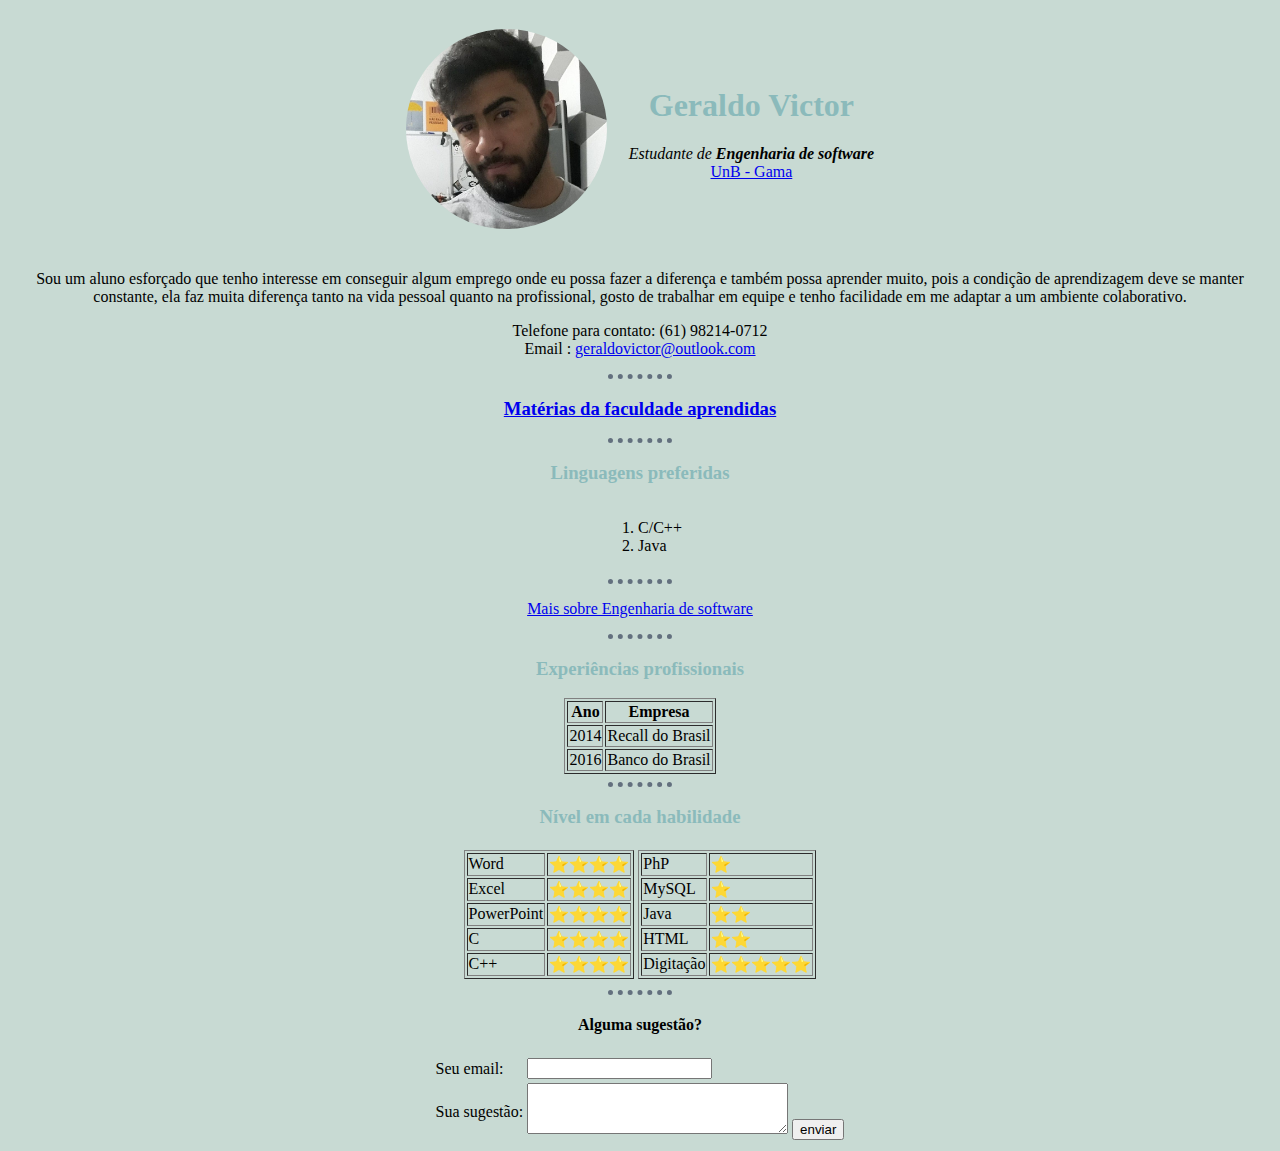
<file: index.html>
<!DOCTYPE html>
<html lang="pt-br" dir="ltr">
  <head>
    <meta charset="utf-8">
    <title>Geraldo's Personal site</title>
    <link rel="stylesheet" href="css/style.css">
  </head>
  <body>
    <table cellspacing="20" align="center">
      <tr>
        <td><img src="images/profilepicture.jpg" alt="foto de perfil" ></td>
        <td><h1>Geraldo Victor</h1>
            <p><em>Estudante de <strong>Engenharia de software</strong></em><br>
            <a href="http://fga.unb.br/">UnB - Gama</a>
            </p></td>
      </tr>
    </table>
    <p>Sou um aluno esforçado que tenho interesse em conseguir algum emprego onde eu possa fazer a diferença
    e também possa aprender muito, pois a condição de aprendizagem deve se manter constante, ela faz muita
    diferença tanto na vida pessoal quanto na profissional, gosto de trabalhar em equipe e tenho facilidade em
    me adaptar a um ambiente colaborativo.
    </p>
    <p>Telefone para contato: (61) 98214-0712 <br>Email : <a href="geraldovictor@outlook.com">geraldovictor@outlook.com</a></p>
    <hr>
    <h3><a href="materias.html">Matérias da faculdade aprendidas</a></h3>
    <hr>
    <h3>Linguagens preferidas</h3>
    <div class="lista">
      <ol>
          <li>C/C++</li>
          <li>Java</li>
      </ol>
    </div>
    <hr>
    <p><a href="http://fga.unb.br/articles/0001/0823/Folder-EngenhariaSoftware.pdf" download>Mais sobre Engenharia de software</a></p>
    <hr>
    <h3>Experiências profissionais</h3>
    <table border="1" align="Center">
      <thead>
        <th>Ano</th>
        <th>Empresa</th>
      </thead>
      <tbody></tbody>
      <tr>
        <td>2014</td>
        <td>Recall do Brasil</td>
      </tr>
      <tr>
        <td>2016</td>
        <td>Banco do Brasil</td>
      </tr>
    </table>
    <hr>
    <h3>Nível em cada habilidade</h3>
    <table align="center">
      <tr>
        <td><table border="1">
            <thead>

            </thead>
            <tbody>
              <tr>
                <td>Word</td>
                <td>⭐⭐⭐⭐</td>
              </tr>
              <tr>
                <td>Excel</td>
                <td>⭐⭐⭐⭐</td>
              </tr>
              <tr>
                <td>PowerPoint</td>
                <td>⭐⭐⭐⭐</td>
              </tr>
              <tr>
                <td>C</td>
                <td>⭐⭐⭐⭐</td>
              </tr>
              <tr>
                <td>C++</td>
                <td>⭐⭐⭐⭐</td>
              </tr>
            </tbody>
          </table>
      </td>
      <td><table border="1">
          <thead>

          </thead>
            <tbody>
              <tr>
                <td>PhP</td>
                <td>⭐</td>
              </tr>
              <tr>
                <td>MySQL</td>
                <td>⭐</td>
              </tr>
              <tr>
                <td>Java</td>
                <td>⭐⭐</td>
              </tr>
              <tr>
                <td>HTML</td>
                <td>⭐⭐</td>
              </tr>
              <tr>
                <td>Digitação</td>
                <td>⭐⭐⭐⭐⭐</td>
              </tr>
            </tbody>
          </table>
        </td>
      </tr>
    </table>
    <hr>
    <h4 align="center" >Alguma sugestão?</h4>
    <form action="mailto:geraldoldovictor@outlook.com" method="post" enctype="text/plain">
      <table align="center">
        <tr>
          <td><label>Seu email:</label></td>
          <td><input type="email"></td>
        </tr>
        <tr>
          <td><label>Sua sugestão:</label></td>
          <td><textarea name="name" rows="3" cols="30"></textarea>
            <input type="submit" value="enviar">
          </td>
        </tr>
      </table>

    </form>
  </body>
</html>
</file>
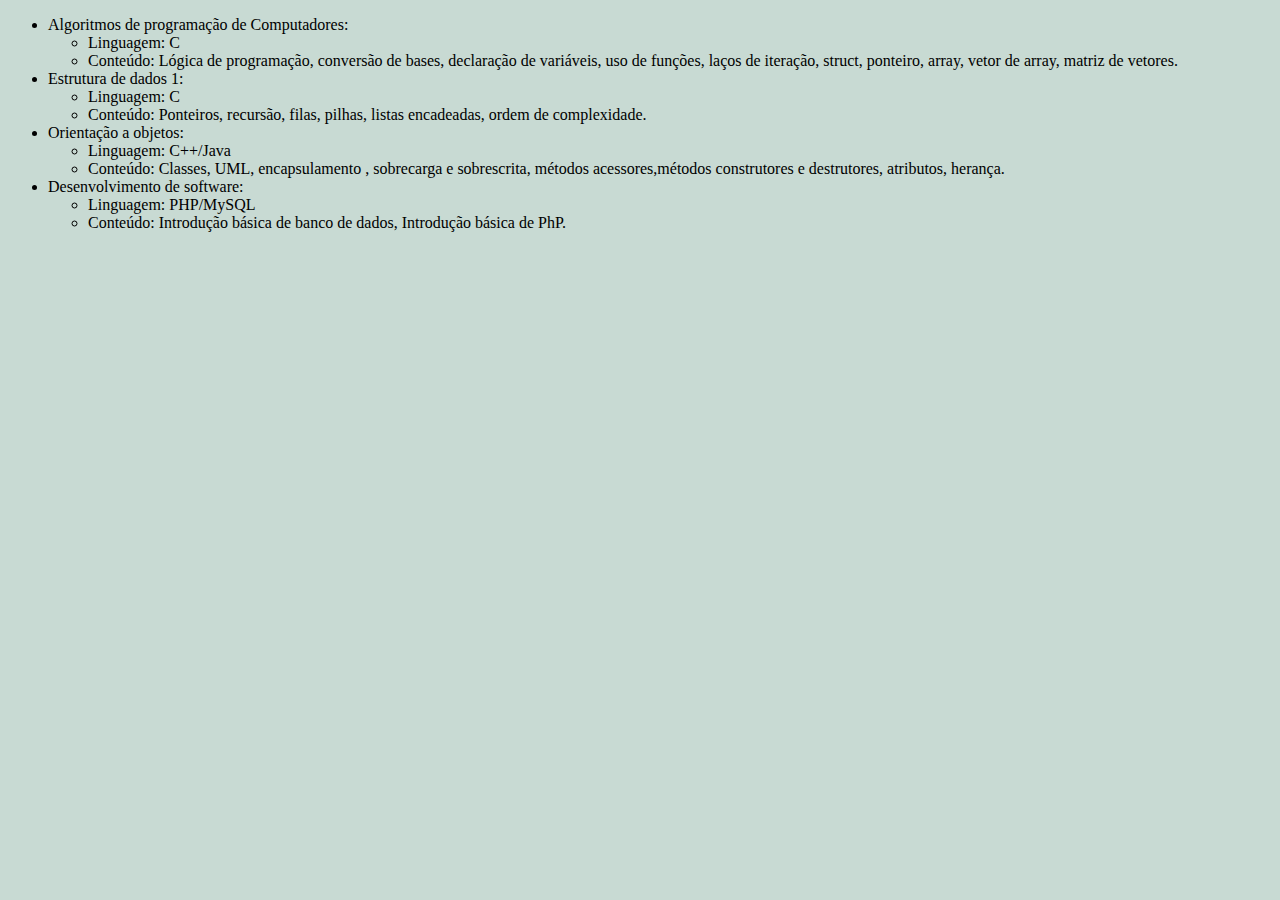
<file: materias.html>
<!DOCTYPE html>
<html lang="pt-br" dir="ltr">
  <head>
    <meta charset="utf-8">
    <title></title>
    <link rel="stylesheet" href="css/style.css">
  </head>
  <body>
    <ul>
      <li>Algoritmos de programação de Computadores: <ul><li>Linguagem: C </li><li>Conteúdo: Lógica de programação, conversão de bases, declaração de variáveis, uso de funções, laços de iteração, struct, ponteiro, array, vetor de array, matriz de vetores.</li></ul>
      <li>Estrutura de dados 1:</li> <ul><li>Linguagem: C</li><li>Conteúdo: Ponteiros, recursão, filas, pilhas, listas encadeadas, ordem de complexidade.</li></ul>
      <li>Orientação a objetos:</li> <ul><li>Linguagem: C++/Java</li> <li>Conteúdo: Classes, UML, encapsulamento , sobrecarga e sobrescrita, métodos acessores,métodos construtores e destrutores, atributos, herança.</li></ul>
      <li>Desenvolvimento de software:</li> <ul><li>Linguagem: PHP/MySQL</li> <li>Conteúdo: Introdução básica de banco de dados, Introdução básica de PhP.</li></ul>
    </ul>
  </body>
</html>
</file>
<file: css/style.css>
body{
  background-color: #c8dad3;
}
hr{
    border-color: #63707e;
    border-style: none;
    border-top-style: dotted;
    border-width: 5px;
    width: 5%;
}
img{
  height:200px;
  border-radius: 100px;
}
h1{
  color: #8bbabb;
  text-align: center;
}
h3{
  color: #8bbabb;
  text-align: center;
}
p{
  text-align: center;
}
.lista{
  display: flex;
  justify-content: center;
  align-items: center;
  margin:auto;

}
</file>
